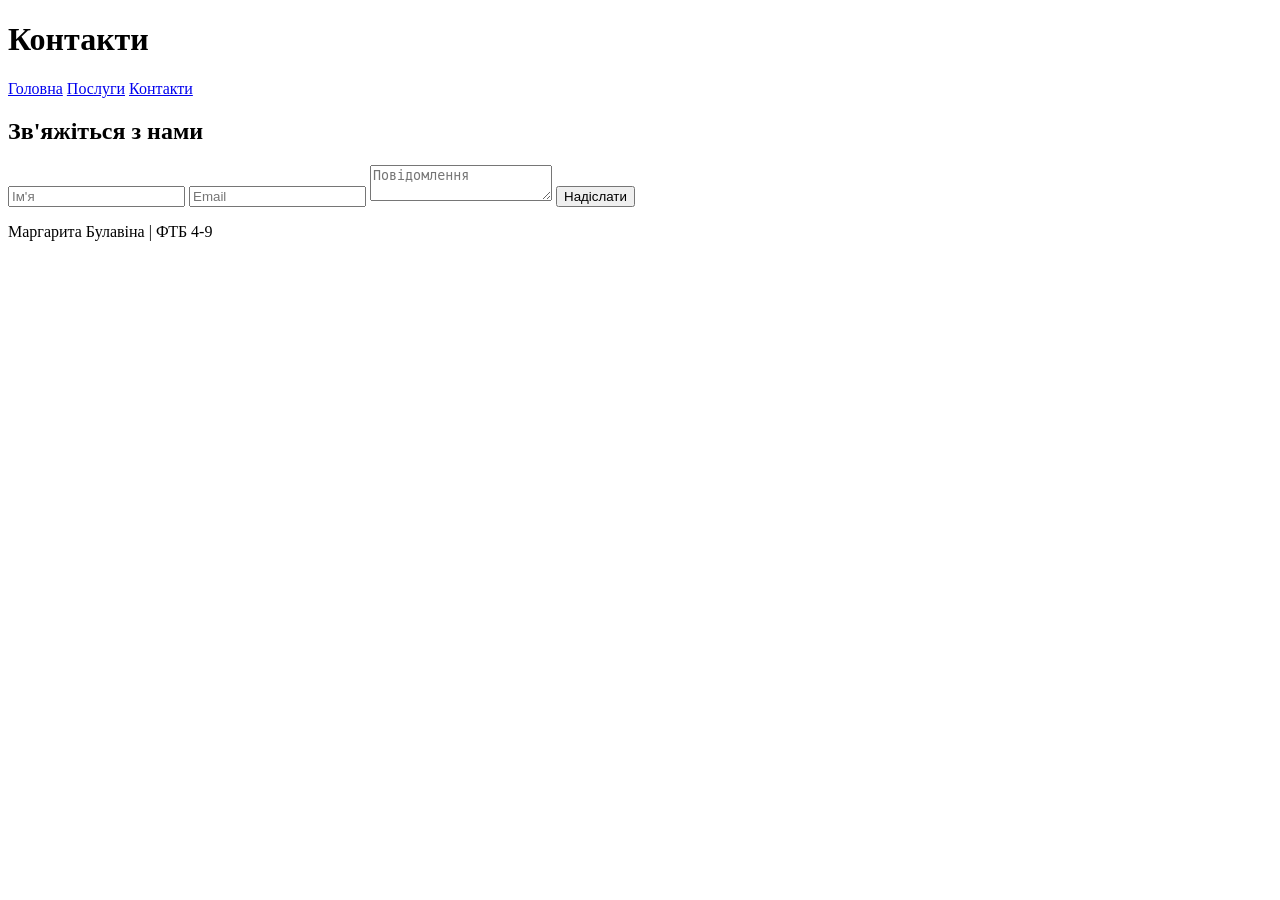
<file: contacts.html>
<!DOCTYPE html>
<html lang="uk">
<head>
<meta charset="UTF-8">
<meta name="viewport" content="width=device-width, initial-scale=1.0">
<title>Контакти</title>
<link rel="stylesheet" href="style.css">
</head>
<body>
<header class="header">
  <h1>Контакти</h1>
  <nav>
    <a href="index.html">Головна</a>
    <a href="services.html">Послуги</a>
    <a href="contacts.html">Контакти</a>
  </nav>
</header>

<main class="contact-container">
  <form id="contactForm" class="form">
    <h2>Зв'яжіться з нами</h2>
    <input type="text" placeholder="Ім'я" required>
    <input type="email" placeholder="Email" required>
    <textarea placeholder="Повідомлення" required></textarea>
    <button type="submit" class="btn">Надіслати</button>
  </form>
  <p id="message"></p>
</main>

<footer>
  <p>Маргарита Булавіна | ФТБ 4-9</p>
</footer>

<script src="script.js"></script>
</body>
</html>
</file>
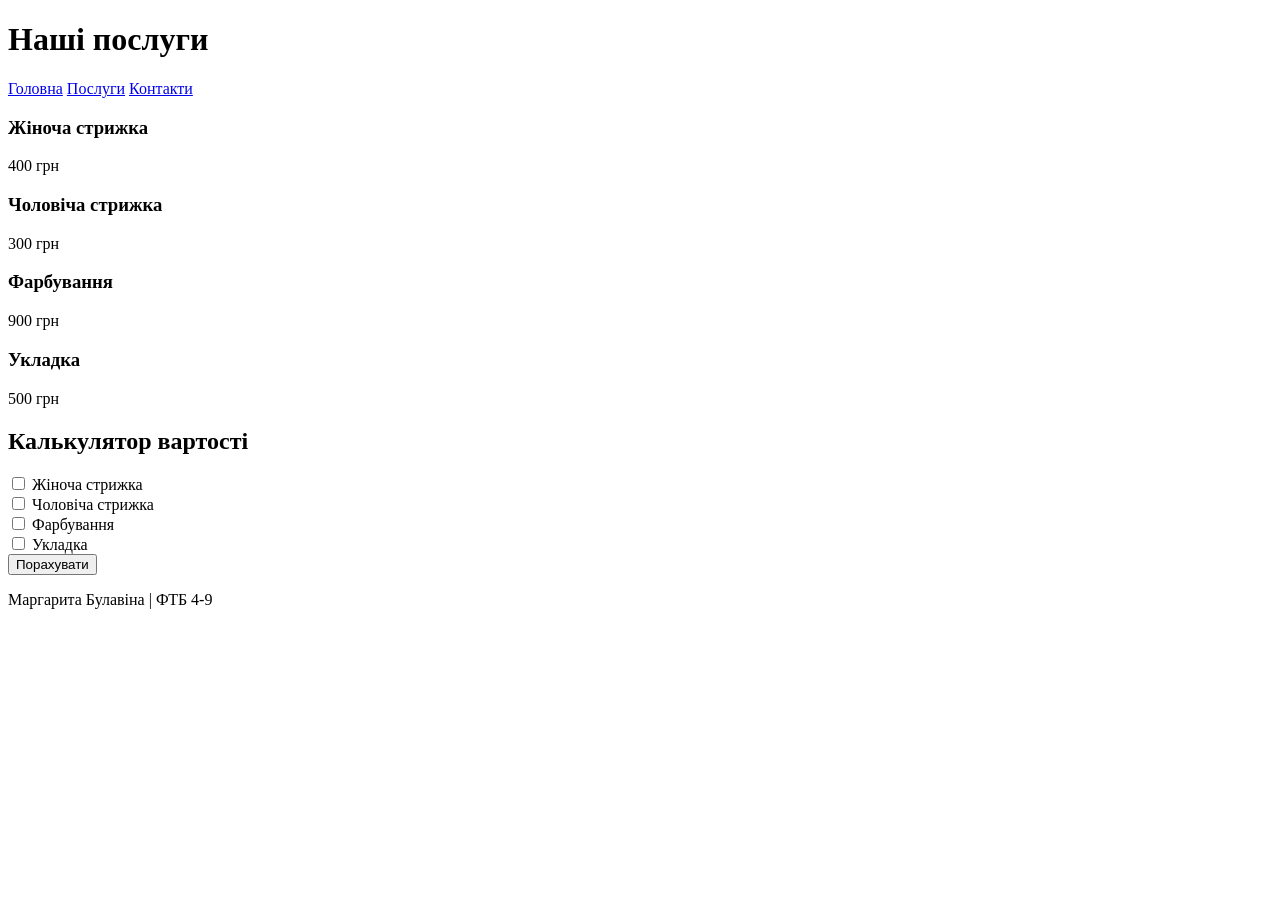
<file: services.html>
<!DOCTYPE html>
<html lang="uk">
<head>
<meta charset="UTF-8">
<meta name="viewport" content="width=device-width, initial-scale=1.0">
<title>Послуги</title>
<link rel="stylesheet" href="style.css">
</head>
<body>
<header class="header">
  <h1>Наші послуги</h1>
  <nav>
    <a href="index.html">Головна</a>
    <a href="services.html">Послуги</a>
    <a href="contacts.html">Контакти</a>
  </nav>
</header>

<main class="services-container">
  <div id="servicesList" class="services-grid"></div>

  <div class="calculator">
    <h2>Калькулятор вартості</h2>
    <div id="checkboxes"></div>
    <button onclick="calculateTotal()" class="btn">Порахувати</button>
    <p id="total"></p>
  </div>
</main>

<footer>
  <p>Маргарита Булавіна | ФТБ 4-9</p>
</footer>

<script src="script.js"></script>
</body>
</html>
</file>
<file: style.css>
body { margin0; font-familySegoe UI; background#f9f9f9; }
.header { displayflex; justify-contentspace-between; padding15px; background#111; colorwhite; }
nav a { colorwhite; margin10px; text-decorationnone; }
.hero { height90vh; backgroundurl('httpsimages.unsplash.comphoto-1522335789203-aabd1fc54bc9') centercover; displayflex; align-itemscenter; justify-contentcenter; colorwhite; text-aligncenter; }
.btn { padding10px 20px; background#ff4d6d; colorwhite; bordernone; border-radius5px; cursorpointer; }
.services-grid { displaygrid; grid-template-columnsrepeat(auto-fit,minmax(200px,1fr)); gap20px; padding20px; }
.service-card { backgroundwhite; padding20px; border-radius10px; box-shadow0 5px 15px rgba(0,0,0,0.1); }
.gallery { padding30px; text-aligncenter; }
.gallery-grid { displayflex; gap10px; justify-contentcenter; }
.gallery img { width200px; border-radius10px; }
.calculator { padding20px; text-aligncenter; }
.form { displayflex; flex-directioncolumn; width300px; marginauto; gap10px; }
footer { text-aligncenter; padding15px; background#eee; }
</file>
